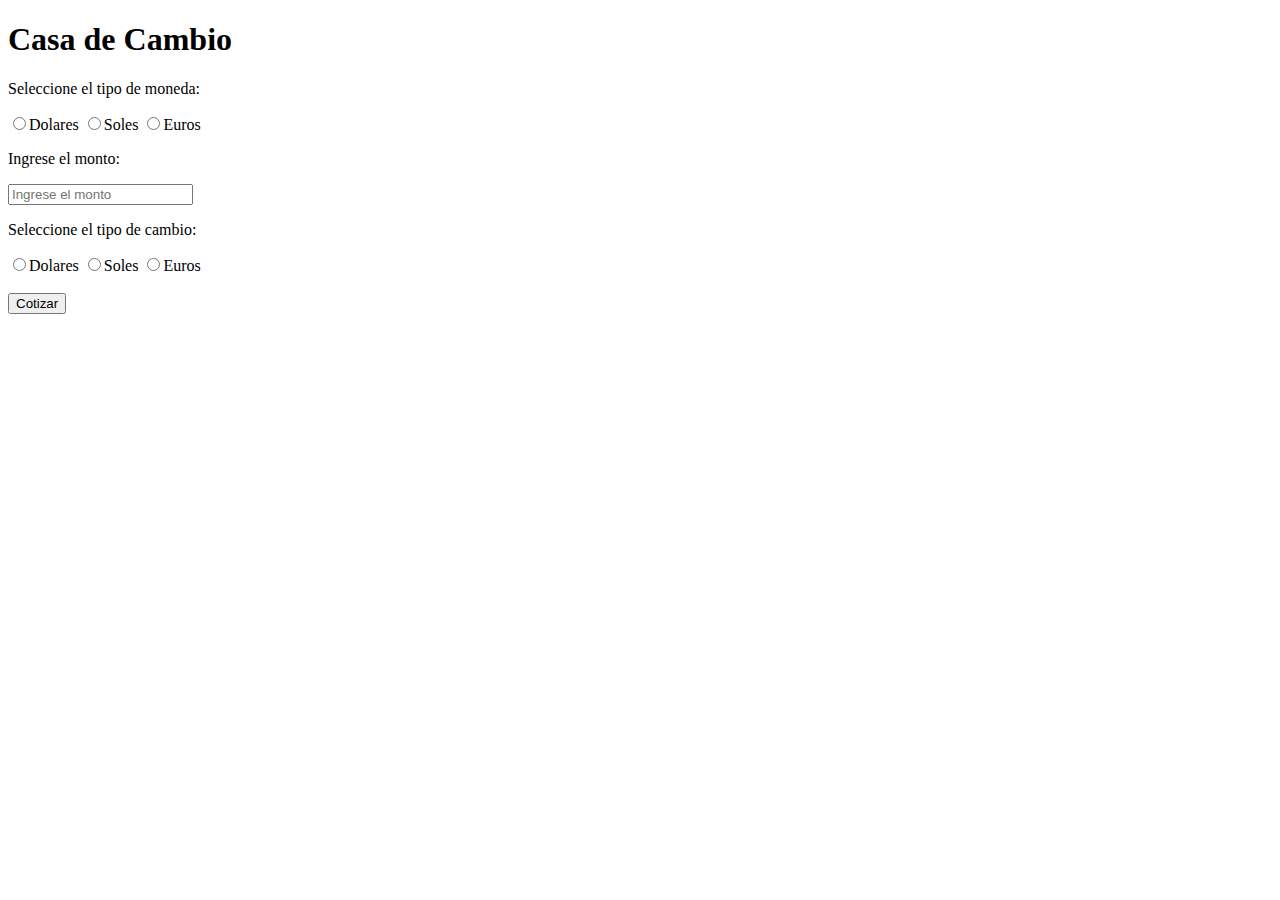
<file: formulario.html>
<!DOCTYPE html>
<html lang="en">
<head>
    <meta charset="UTF-8">
    <meta name="viewport" content="width=device-width, initial-scale=1.0">
    <title>Casa de cambio</title>
    <script>
        function cambiarMoneda(){
            // obtener el valor ingresado en el campo de monto
            var monto = parseFloat(document.getElementById("monto").value);

            // Obtener el tipo de moneda seleccionado
            var tiposMonedas = document.getElementsByName('tipoMoneda');
            var tipoMoneda;
            for (var i = 0; i < tiposMonedas.length; i++){
                if (tiposMonedas[i].checked){
                    tipoMoneda = tiposMonedas[i].value;
                    break;
                }
            }

            // Obtener el tipo de cambio seleccionado
            var tiposCambios = document.getElementsByName('tipoCambio');
            var tipoCambio;
            for(var j = 0; j < tiposCambios.length; j++){
                if (tiposCambios[j].checked){
                    tipoCambio = tiposCambios[j].value;
                    break;
                }
            }

            // Calcular el cambio
            var totalRecibir;
            if (tipoMoneda === "dolar" && tipoCambio === "soles"){
                totalRecibir = monto * 3.73;
                alert("Total a recibir: S/. "+ totalRecibir.toFixed(2));
            } else if (tipoMoneda === "dolar" && tipoCambio === "euro"){
                totalRecibir = monto * 0.94;
                alert("Total a recibir: €. "+ totalRecibir.toFixed(2));
            } else if (tipoMoneda === "soles" && tipoCambio === "dolar"){
                totalRecibir = monto * 0.27;
                alert("Total a recibir: $. "+ totalRecibir.toFixed(2));
            } else if (tipoMoneda === "soles" && tipoCambio === "euro"){
                totalRecibir = monto * 0.25;
                alert("Total a recibir: €. "+ totalRecibir.toFixed(2));
            } else if (tipoMoneda === "euro" && tipoCambio === "dolar"){
                totalRecibir = monto * 1.07;
                alert("Total a recibir: $. "+ totalRecibir.toFixed(2));
            } else if (tipoMoneda === "euro" && tipoCambio === "soles"){
                totalRecibir = monto * 3.97;
                alert("Total a recibir: S/. "+ totalRecibir.toFixed(2));
            } else{
                alert("Seleccione adecuadamente los campos")
            }
        }
    </script>
</head>
<body>
    <h1>Casa de Cambio</h1>
    <p>Seleccione el tipo de moneda:</p>
    <input type="radio" name="tipoMoneda" value="dolar" >Dolares
    <input type="radio" name="tipoMoneda" value="soles" >Soles
    <input type="radio" name="tipoMoneda" value="euro" >Euros

    <p>Ingrese el monto:</p>
    <input type="text" id="monto" placeholder="Ingrese el monto">

    <p>Seleccione el tipo de cambio:</p>
    <input type="radio" name="tipoCambio" value="dolar" >Dolares
    <input type="radio" name="tipoCambio" value="soles" >Soles
    <input type="radio" name="tipoCambio" value="euro" >Euros <br> <br>

    <button type="button" onclick="cambiarMoneda()">Cotizar</button>
</body>
</html>
</file>
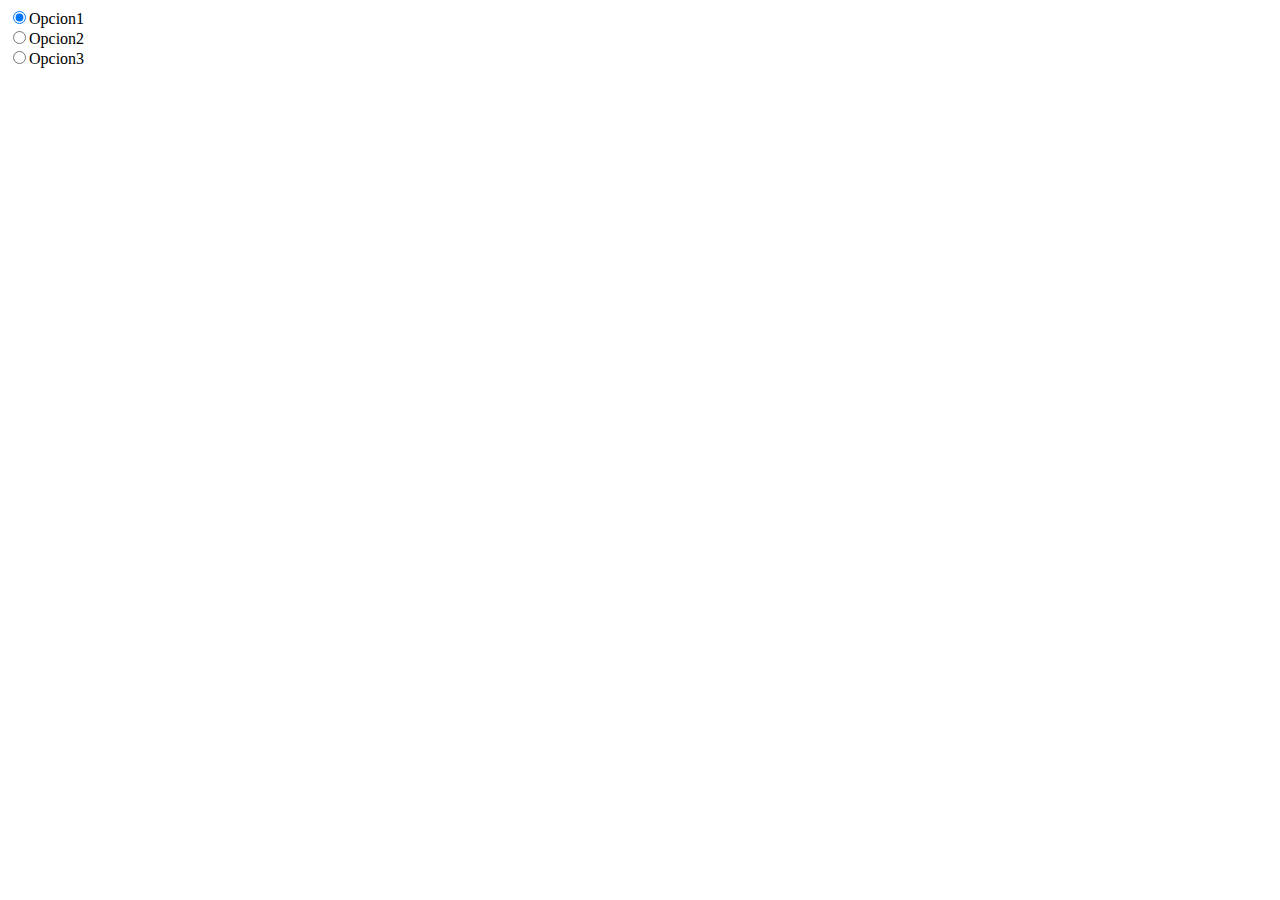
<file: Hola.html>
<!DOCTYPE html>
<html lang="en">
<head>
    <meta charset="UTF-8">
    <meta name="viewport" content="width=device-width, initial-scale=1.0">
    <title>Page Title</title>
    <script>
        function muestraOpcion(){
            var opciones = document.getElementsByName("eleccion");
            console.log(opciones);
            for (let i = 0; i <opciones.length; i++) {
                if (opciones[i].checked) {
                    alert(opciones[i].value);
                }
            }
        }
    </script>
</head>
<body>
    <input type="radio" name="eleccion" value="opcion1" checked onclick="muestraOpcion()">Opcion1<br>
    <input type="radio" name="eleccion" value="opcion2" onclick="muestraOpcion()">Opcion2<br>
    <input type="radio" name="eleccion" value="opcion3" onclick="muestraOpcion()">Opcion3<br>
</body>
</html>
</file>
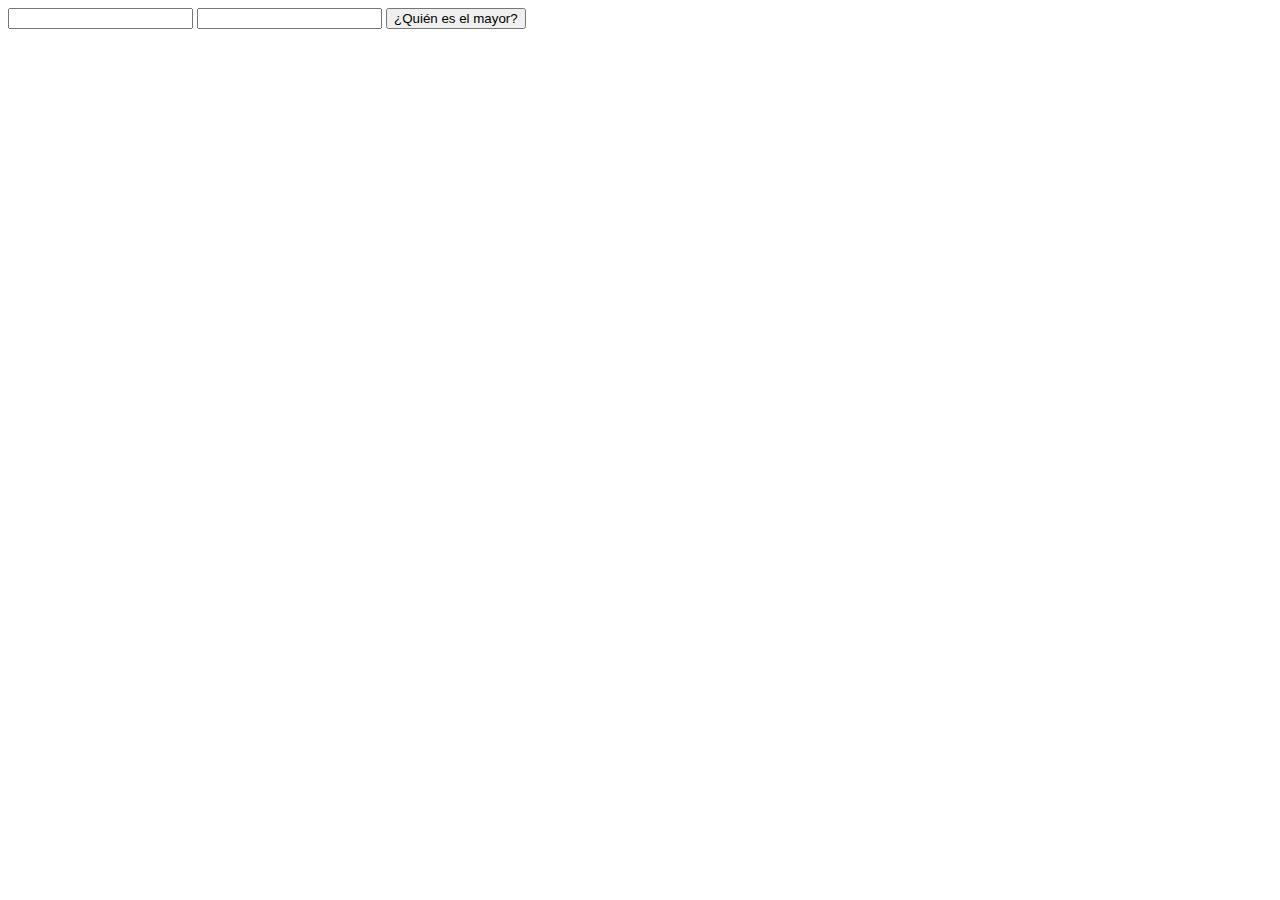
<file: mostrar-mayor.html>
<!DOCTYPE html>
<html lang="en">
<head>
    <meta charset="UTF-8">
    <meta name="viewport" content="width=device-width, initial-scale=1.0">
    <title>Page Title</title>
    <script>
        function mayorNum(){
            var num1 = parseInt(document.getElementById("num1").value);
            var num2 = parseInt(document.getElementById("num2").value);
            if (num1 && num2){
                if(num1 >= num2){
                    if(num1 == num2){
                        alert("Los números son iguales")
                    } else{
                        alert("El número num1 es mayor")
                    }
                } else{
                    alert("El número num2 es mayor")
                }
            } else{
                alert("Uno de los números no se relleno")
            }
        }
    </script>
</head>
<body>
    <input type="text" id="num1">
    <input type="text" id="num2">
    <button type="button" onclick="enviar()">¿Quién es el mayor?</button>
</body>
</html>
</file>
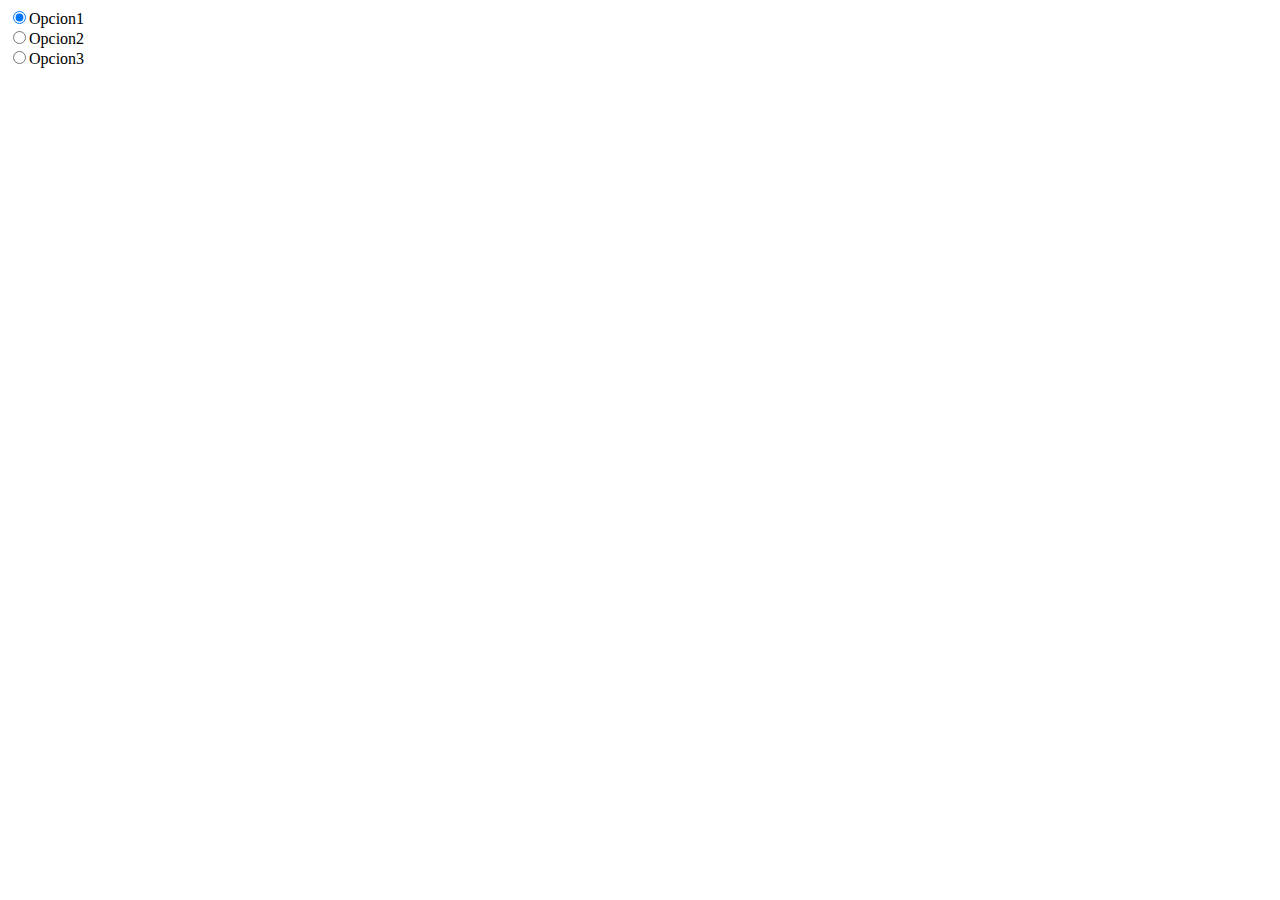
<file: radiobuttons.html>
<!DOCTYPE html>
<html lang="en">
<head>
    <meta charset="UTF-8">
    <meta name="viewport" content="width=device-width, initial-scale=1.0">
    <title>Page Title</title>
    <script>
        function muestraOpcion(){
            var opciones = document.getElementsByName("eleccion");
            console.log(opciones);
            for (let i = 0; i < opciones.length; i++){
                if (opciones[i].checked) {
                    alert(opciones[i].value);
                }
            }
        }
    </script>
</head>
<body>
    <input type="radio" name="eleccion" value="opcion1" checked onclick="muestraOpcion()">Opcion1<br>
    <input type="radio" name="eleccion" value="opcion2" onclick="muestraOpcion()">Opcion2<br>
    <input type="radio" name="eleccion" value="opcion3" onclick="muestraOpcion()">Opcion3<br>
</body>
</html>
</file>
